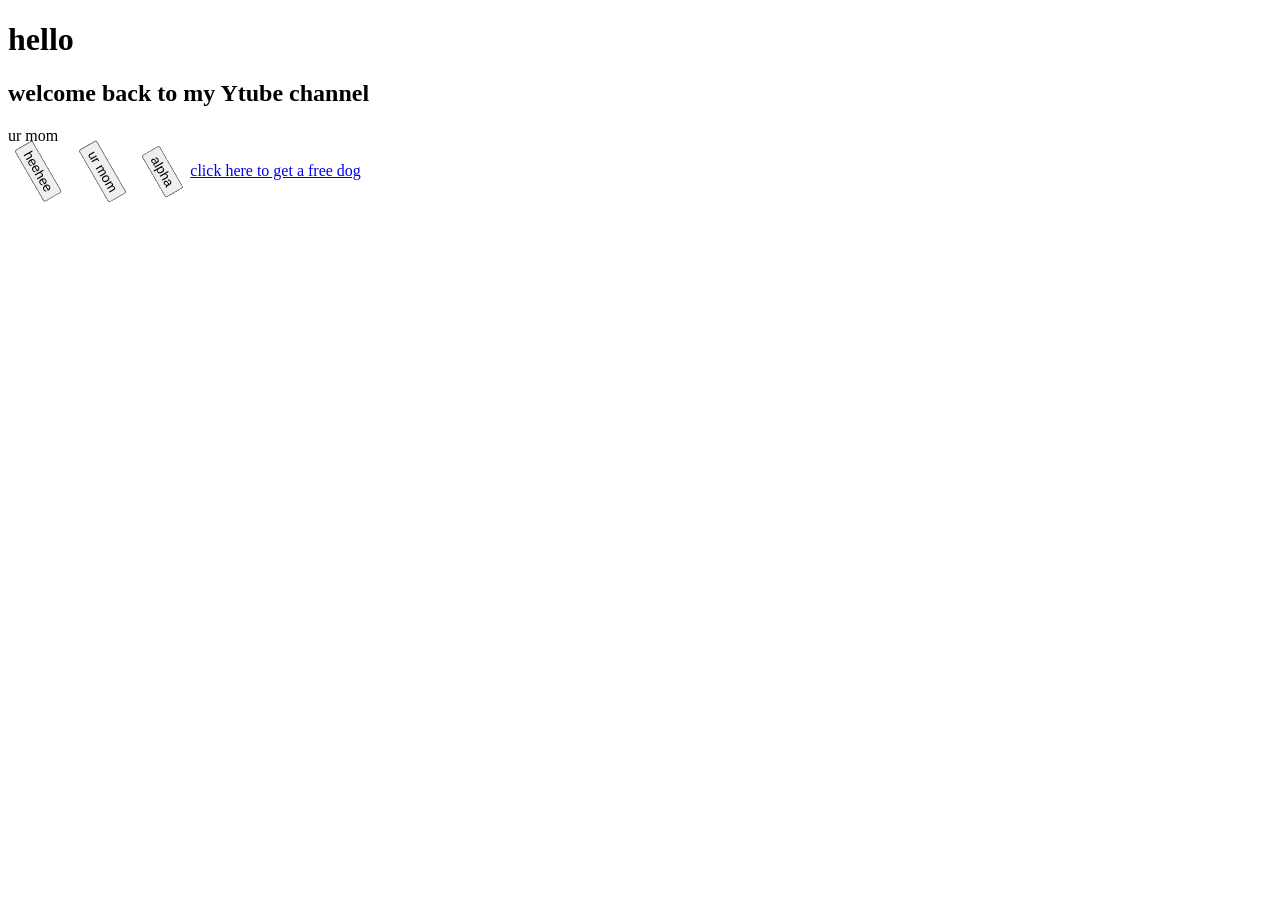
<file: index.html>
<!DOCTYPE html>
<html lang="en">
<head>
<meta charset="UTF-8">
<meta name="viewport" content="width=device-width, initial-scale=1.0">
<title>test test</title>
<link rel="stylesheet" href="style.css">
</head>
<body>
<h1>hello</h2>
<h2>welcome back to my Ytube channel</h2>
<p>ur mom</p>
<button>heehee</button>
<a href="http:///wihs.hlpschools.org/"><button>ur mom</button></a>
<a href="http:///wihs.Wilson high is the best.org/"><button>alpha</button><a/>
<a href="http:///wihsfree dog redeem.org/">click here to get a free dog</a>
</body>
</html>
</file>
<file: style.css>
button:hover{background-color: pink;
}
button{
  transition:background-color 0.5s ease-in-out 0.5s;
}
selector{
  transform:value;
}
div{
  transform:translate(20px,50px);
}
img{
  transform:scale(1.5,2);
}
button{
  transform:rotate(60deg);
}
@keyframes hello {
  0%{color: pink;}
  50%{color: red;}
  100%{color: orange;}
  button{
    animation-duration:3s
  }
  button{
    animation-delay:2.1ms
  }
  button{ animation: example 3s ease-in 1.2s2 alternative
</file>
